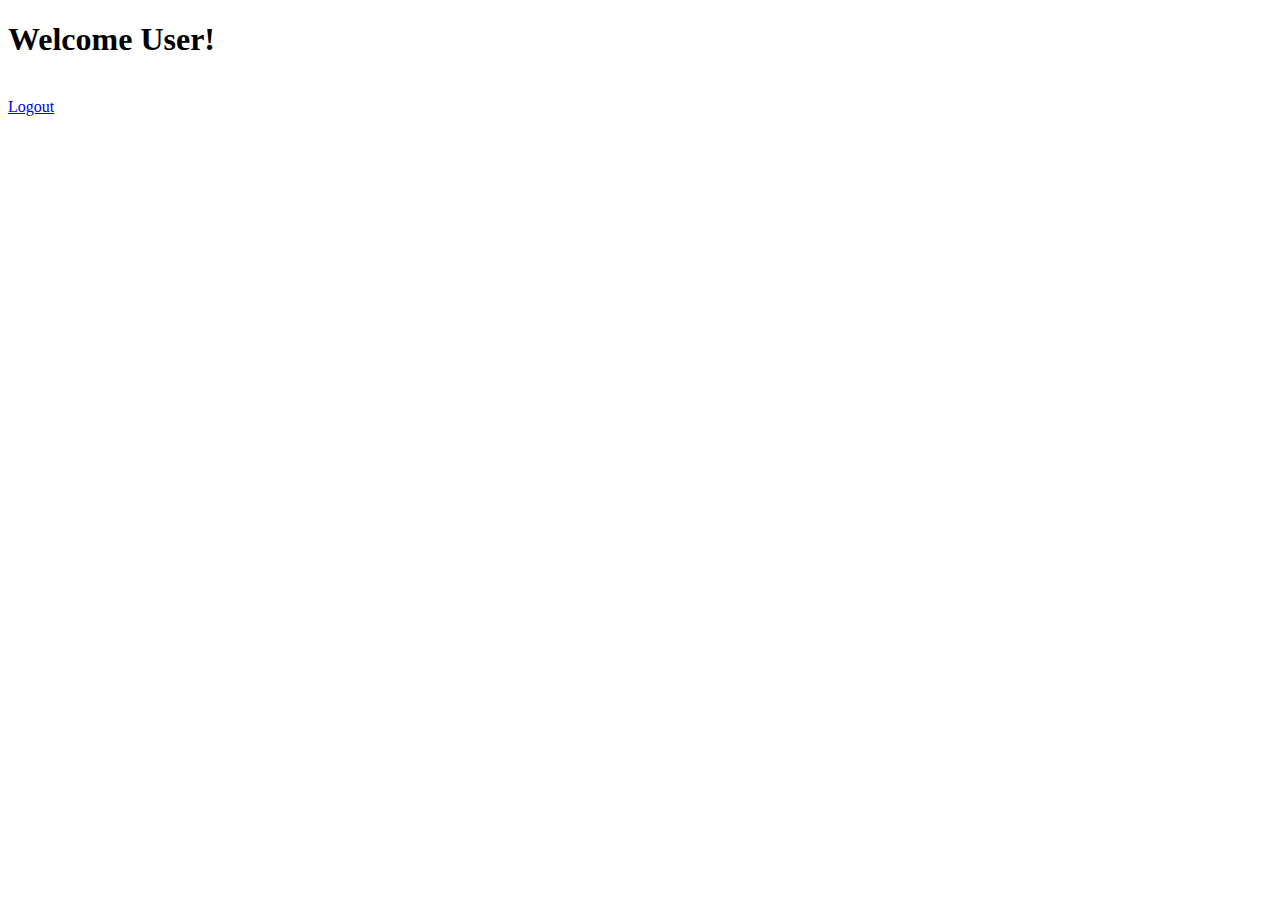
<file: Login_And_Registration/flask_app/templates/dashboard.html>
<!DOCTYPE html>
<html lang="en">
<head>
    <meta charset="UTF-8">
    <meta http-equiv="X-UA-Compatible" content="IE=edge">
    <meta name="viewport" content="width=device-width, initial-scale=1.0">
    <title>Dashboard</title>
</head>
<body>
    <h1>Welcome User! </h1>
    <br>
    <div class="col-sm-offset-8 col-sm-10">
        <a href="/logout">Logout</a>
    </div>
</body>
</html>
</file>
